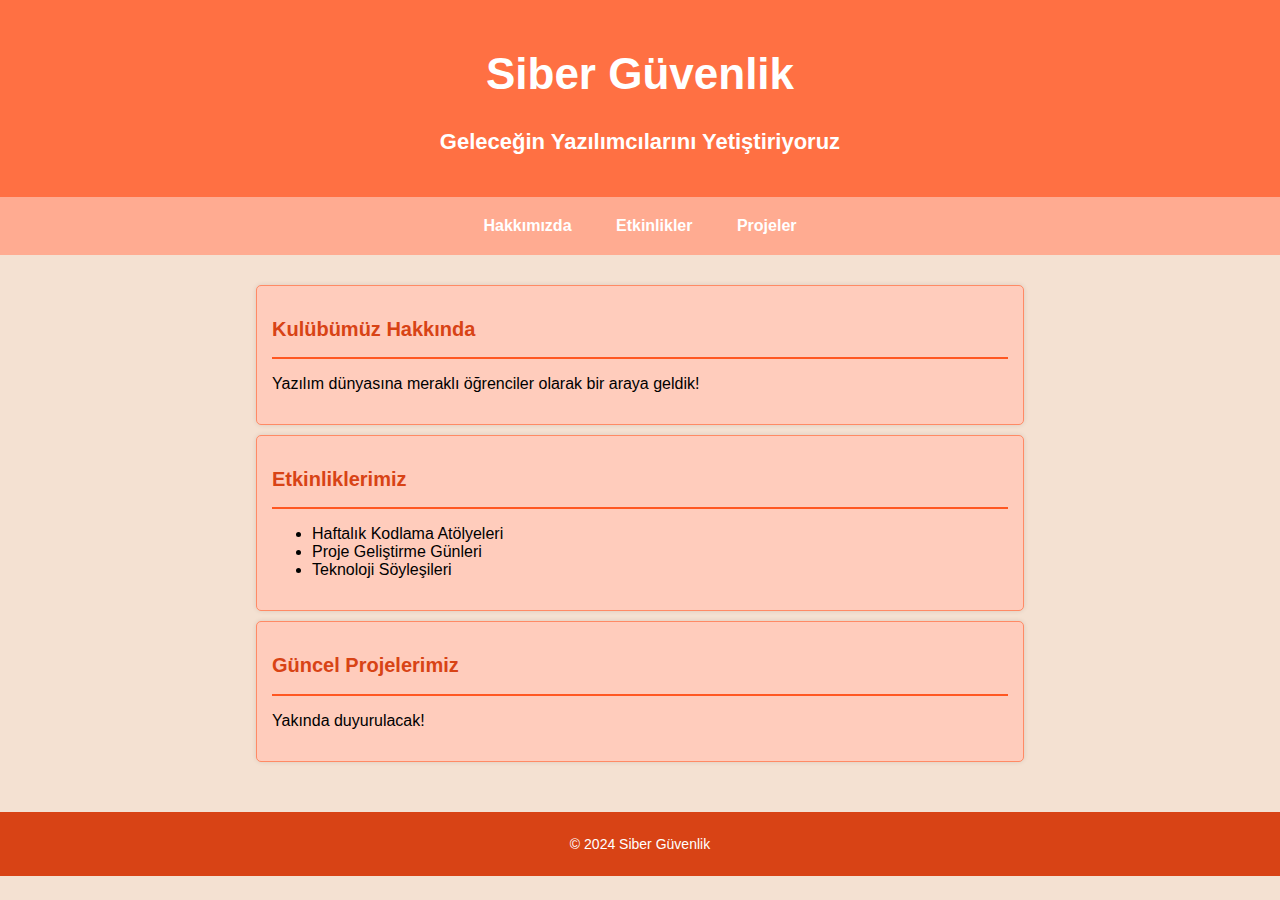
<file: index.html>
<!DOCTYPE html>
<html lang="tr">
<head>
    <meta charset="UTF-8">
    
<title>Siber Güvenlik </title>
    <link rel="stylesheet" href="styles.css">
</head>
<body>
    <div class="header">
        <h1 class="centered">Siber Güvenlik </h1>
        <p class="centered">Geleceğin Yazılımcılarını Yetiştiriyoruz</p>
    </div>
    <div class="navbar">
        <a href="#hakkimizda" class="active">Hakkımızda</a>
        <a href="#etkinlikler">Etkinlikler</a>
        <a href="#projeler">Projeler</a>
    </div>
    <div class="container">
        <div class="box" id="hakkimizda">
            <h2>Kulübümüz Hakkında</h2>
            <hr>
            <p>Yazılım dünyasına meraklı öğrenciler olarak bir araya geldik!</p>
        </div>
        <div class="box" id="etkinlikler">
            <h2>Etkinliklerimiz</h2>
            <hr>
            <ul>
                <li>Haftalık Kodlama Atölyeleri</li>
                <li>Proje Geliştirme Günleri</li>
                <li>Teknoloji Söyleşileri</li>
            </ul>
        </div>
        <div class="box" id="projeler">
            <h2>Güncel Projelerimiz</h2>
            <hr>
            <p>Yakında duyurulacak!</p>
        </div>
    </div>
    <div class="footer">
        <p>&copy; 2024 Siber Güvenlik </p>
    </div>
</body>
</html>
</file>
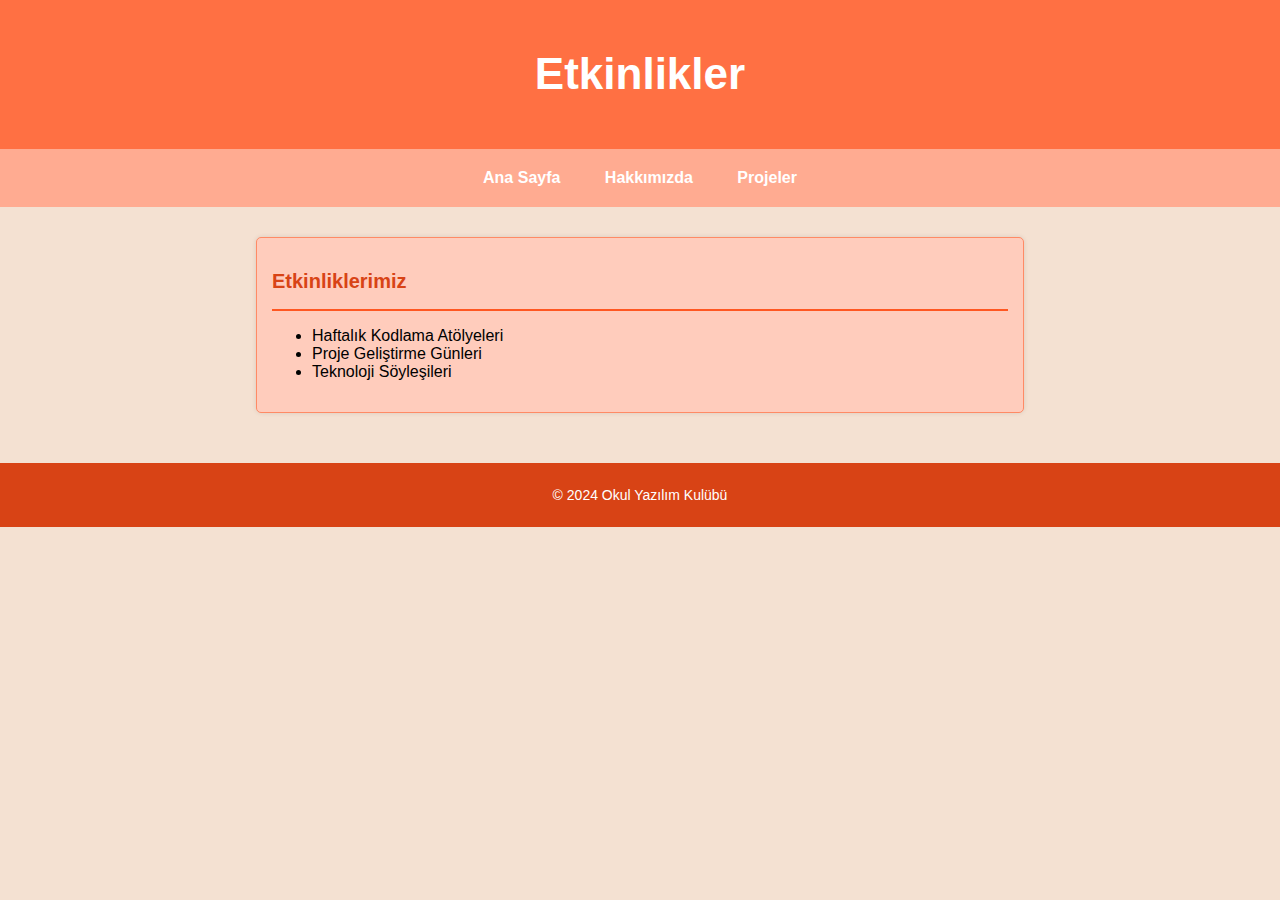
<file: etkinlikler.html>
<!DOCTYPE html>
<html lang="tr">
<head>
    <meta charset="UTF-8">
    <meta name="viewport" content="width=device-width, initial-scale=1.0">
    <title>Etkinlikler</title>
    <link rel="stylesheet" href="styles.css">
</head>
<body>
    <div class="header">
        <h1 class="centered">Etkinlikler</h1>
    </div>
    <div class="navbar">
        <a href="index.html">Ana Sayfa</a>
        <a href="hakkimizda.html">Hakkımızda</a>
        <a href="projeler.html">Projeler</a>
    </div>
    <div class="container">
        <div class="box">
            <h2>Etkinliklerimiz</h2>
            <hr>
            <ul>
                <li>Haftalık Kodlama Atölyeleri</li>
                <li>Proje Geliştirme Günleri</li>
                <li>Teknoloji Söyleşileri</li>
            </ul>
        </div>
    </div>
    <div class="footer">
        <p>&copy; 2024 Okul Yazılım Kulübü</p>
    </div>
</body>
</html>
</file>
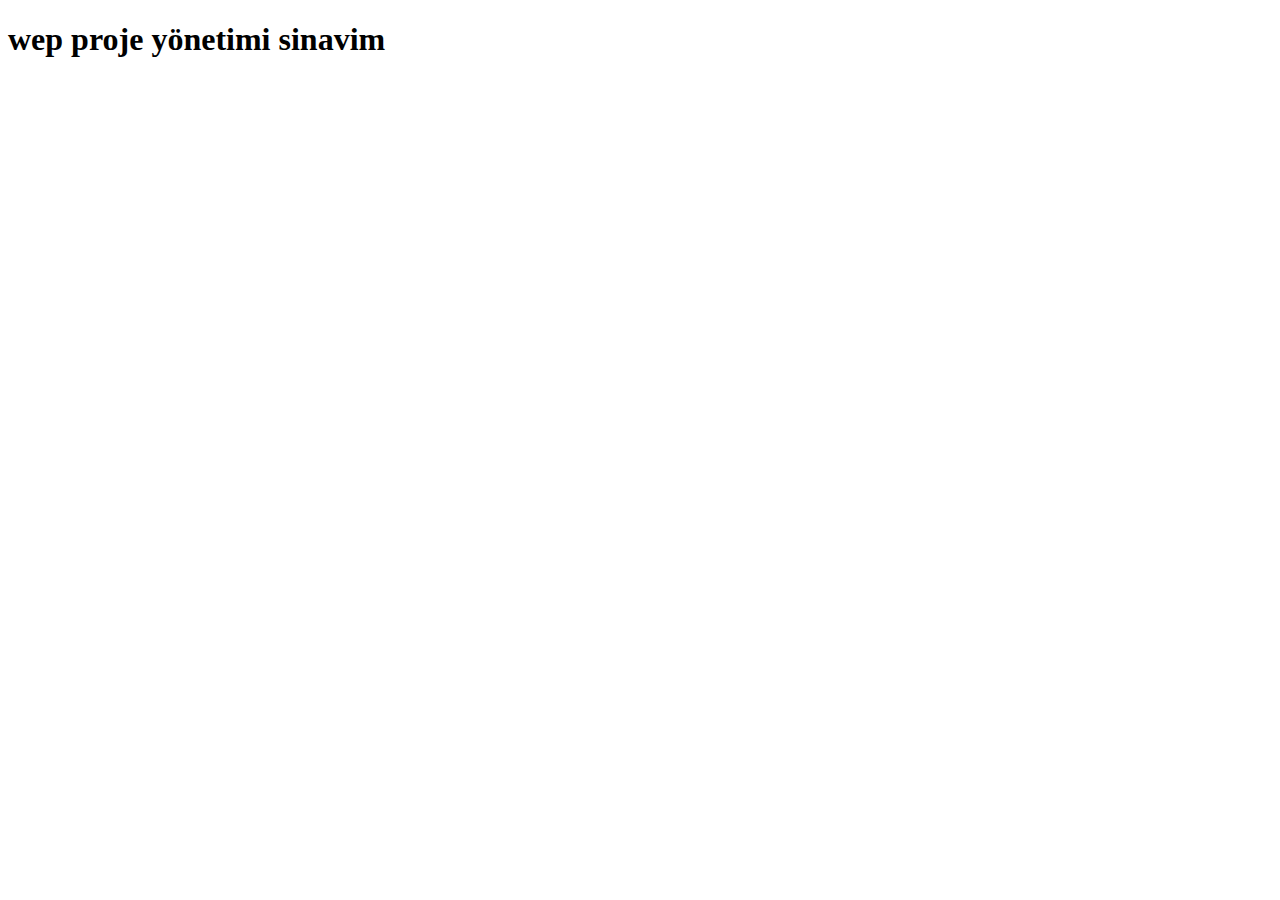
<file: finalsinavi.html>
<!doctype html>
<html lang="en">
  <head>
    <meta charset="utf-8">
    <meta name="viewport" content="width=device-width, initial-scale=1">
    <title>wep proje yönetimi sinavim</title>
    <link href="https://cdn.jsdelivr.net/npm/bootstrap@5.3.6/dist/css/bootstrap.min.css" rel="stylesheet" integrity="sha384-4Q6Gf2aSP4eDXB8Miphtr37CMZZQ5oXLH2yaXMJ2w8e2ZtHTl7GptT4jmndRuHDT" crossorigin="anonymous">
  </head>
  <body>
    <h1 class="display-1">wep proje yönetimi sinavim</h1>
    <script src="https://cdn.jsdelivr.net/npm/bootstrap@5.3.6/dist/js/bootstrap.bundle.min.js" integrity="sha384-j1CDi7MgGQ12Z7Qab0qlWQ/Qqz24Gc6BM0thvEMVjHnfYGF0rmFCozFSxQBxwHKO" crossorigin="anonymous"></script>
  </body>
</html>
</file>
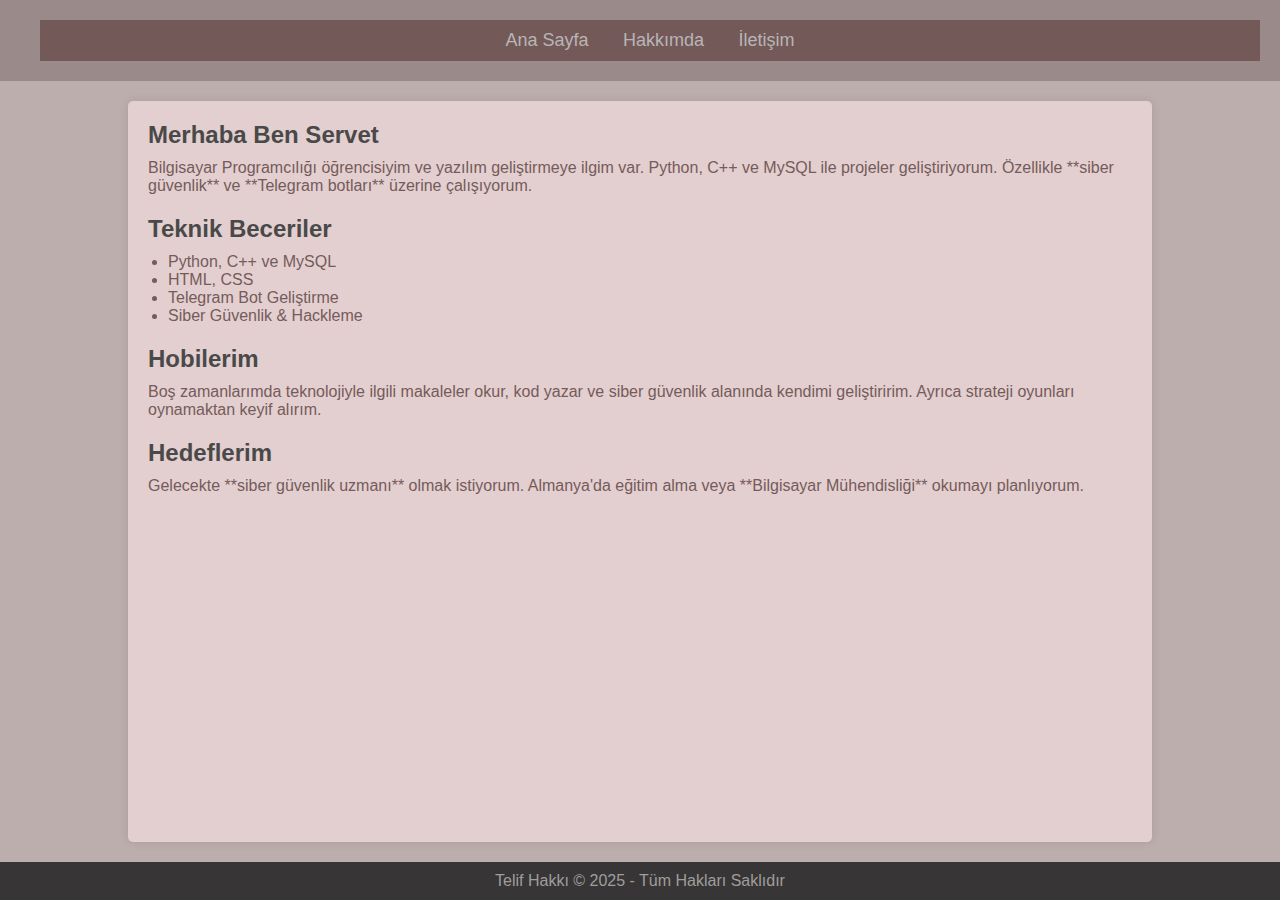
<file: hakkimda.html>
<!DOCTYPE html>
<html lang="tr">
<head>
    <meta charset="UTF-8">
    <meta name="viewport" content="width=device-width, initial-scale=1.0">
    <title>Hakkımda</title>
    <link rel="stylesheet" href="style.css">
</head>
<body>

    <header>
        <h1></h1>
        <nav>
            <ul>
                <li><a href="index.html">Ana Sayfa</a></li>
                <li><a href="hakkimda.html">Hakkımda</a></li>
                <li><a href="iletisim.html">İletişim</a></li>
            </ul>
        </nav>
    </header>

    <main>
        <section class="profile">
            
            <h2>Merhaba Ben Servet</h2>
            <p>Bilgisayar Programcılığı öğrencisiyim ve yazılım geliştirmeye ilgim var. Python, C++ ve MySQL ile projeler geliştiriyorum. Özellikle **siber güvenlik** ve **Telegram botları** üzerine çalışıyorum.</p>
        </section>

        <section class="skills">
            <h2>Teknik Beceriler</h2>
            <ul>
                <li>Python, C++ ve MySQL</li>
                <li>HTML, CSS </li>
                <li>Telegram Bot Geliştirme</li>
                <li>Siber Güvenlik & Hackleme</li>
            </ul>
        </section>

        <section class="hobbies">
            <h2>Hobilerim</h2>
            <p>Boş zamanlarımda teknolojiyle ilgili makaleler okur, kod yazar ve siber güvenlik alanında kendimi geliştiririm. Ayrıca strateji oyunları oynamaktan keyif alırım.</p>
        </section>

        <section class="goals">
            <h2>Hedeflerim</h2>
            <p>Gelecekte **siber güvenlik uzmanı** olmak istiyorum. Almanya'da eğitim alma veya **Bilgisayar Mühendisliği** okumayı planlıyorum.</p>
        </section>
    </main>

    <footer>
        <p>Telif Hakkı &copy; 2025 - Tüm Hakları Saklıdır</p>
    </footer>

</body>
</html>
</file>
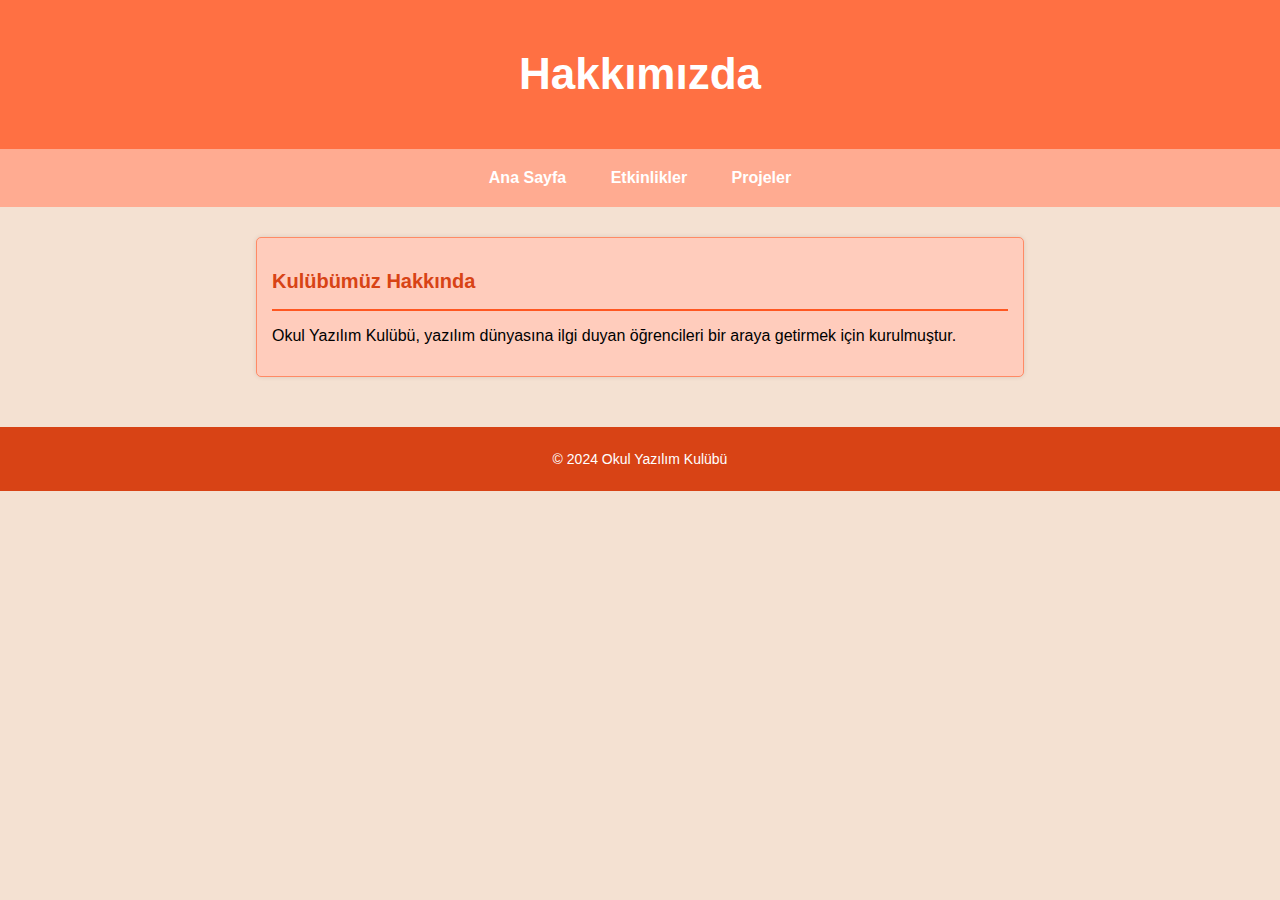
<file: hakkımızda.html>
<!DOCTYPE html>
<html lang="tr">
<head>
    <meta charset="UTF-8">
    <meta name="viewport" content="width=device-width, initial-scale=1.0">
    <title>Hakkımızda</title>
    <link rel="stylesheet" href="styles.css">
</head>
<body>
    <div class="header">
        <h1 class="centered">Hakkımızda</h1>
    </div>
    <div class="navbar">
        <a href="index.html">Ana Sayfa</a>
        <a href="etkinlikler.html">Etkinlikler</a>
        <a href="projeler.html">Projeler</a>
    </div>
    <div class="container">
        <div class="box">
            <h2>Kulübümüz Hakkında</h2>
            <hr>
            <p>Okul Yazılım Kulübü, yazılım dünyasına ilgi duyan öğrencileri bir araya getirmek için kurulmuştur.</p>
        </div>
    </div>
    <div class="footer">
        <p>&copy; 2024 Okul Yazılım Kulübü</p>
    </div>
</body>
</html>
</file>
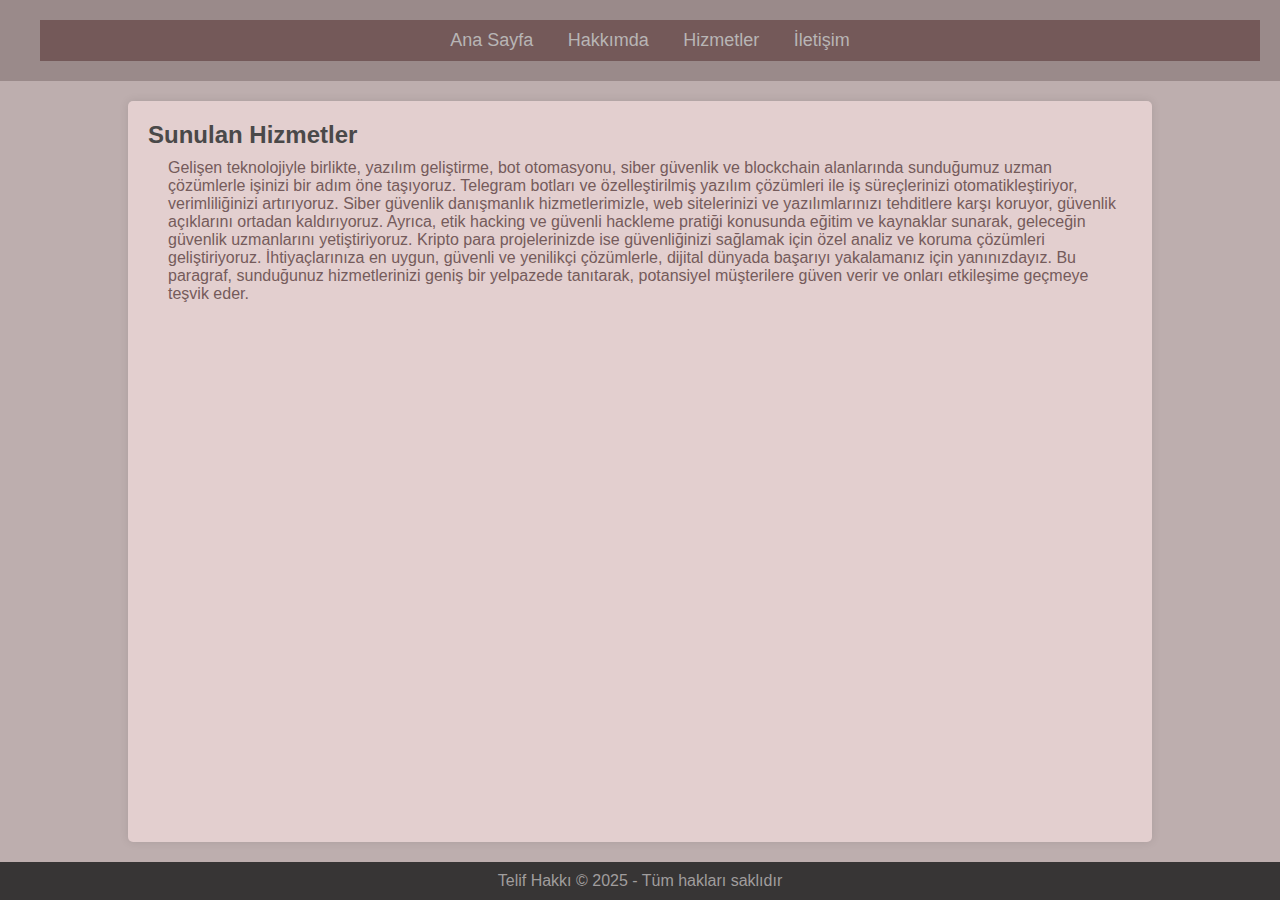
<file: hizmetler.html>
<!DOCTYPE html>
<html lang="tr">
<head>
    <meta charset="UTF-8">
    <meta name="viewport" content="width=device-width, initial-scale=1.0">
    <title>Hizmetler</title>
    <link rel="stylesheet" href="style.css">
</head>
<body>

    <header>
        <h1></h1>
        <nav>
            <ul>
                <li><a href="index.html">Ana Sayfa</a></li>
                <li><a href="hakkimda.html">Hakkımda</a></li>
                <li><a href="hizmetler.html">Hizmetler</a></li>
                <li><a href="iletisim.html">İletişim</a></li>
            </ul>
        </nav>
    </header>

    <main>
        <section>
            <h2>Sunulan Hizmetler</h2>
            <ul>
                Gelişen teknolojiyle birlikte, yazılım geliştirme, bot otomasyonu, siber güvenlik ve blockchain alanlarında sunduğumuz uzman çözümlerle işinizi bir adım öne taşıyoruz. Telegram botları ve özelleştirilmiş yazılım çözümleri ile iş süreçlerinizi otomatikleştiriyor, verimliliğinizi artırıyoruz. Siber güvenlik danışmanlık hizmetlerimizle, web sitelerinizi ve yazılımlarınızı tehditlere karşı koruyor, güvenlik açıklarını ortadan kaldırıyoruz. Ayrıca, etik hacking ve güvenli hackleme pratiği konusunda eğitim ve kaynaklar sunarak, geleceğin güvenlik uzmanlarını yetiştiriyoruz. Kripto para projelerinizde ise güvenliğinizi sağlamak için özel analiz ve koruma çözümleri geliştiriyoruz. İhtiyaçlarınıza en uygun, güvenli ve yenilikçi çözümlerle, dijital dünyada başarıyı yakalamanız için yanınızdayız.

                Bu paragraf, sunduğunuz hizmetlerinizi geniş bir yelpazede tanıtarak, potansiyel müşterilere güven verir ve onları etkileşime geçmeye teşvik eder.
            </ul>
        </section>
    </main>

    <footer>
        <p>Telif Hakkı © 2025 - Tüm hakları saklıdır</p>
    </footer>

</body>
</html>
</file>
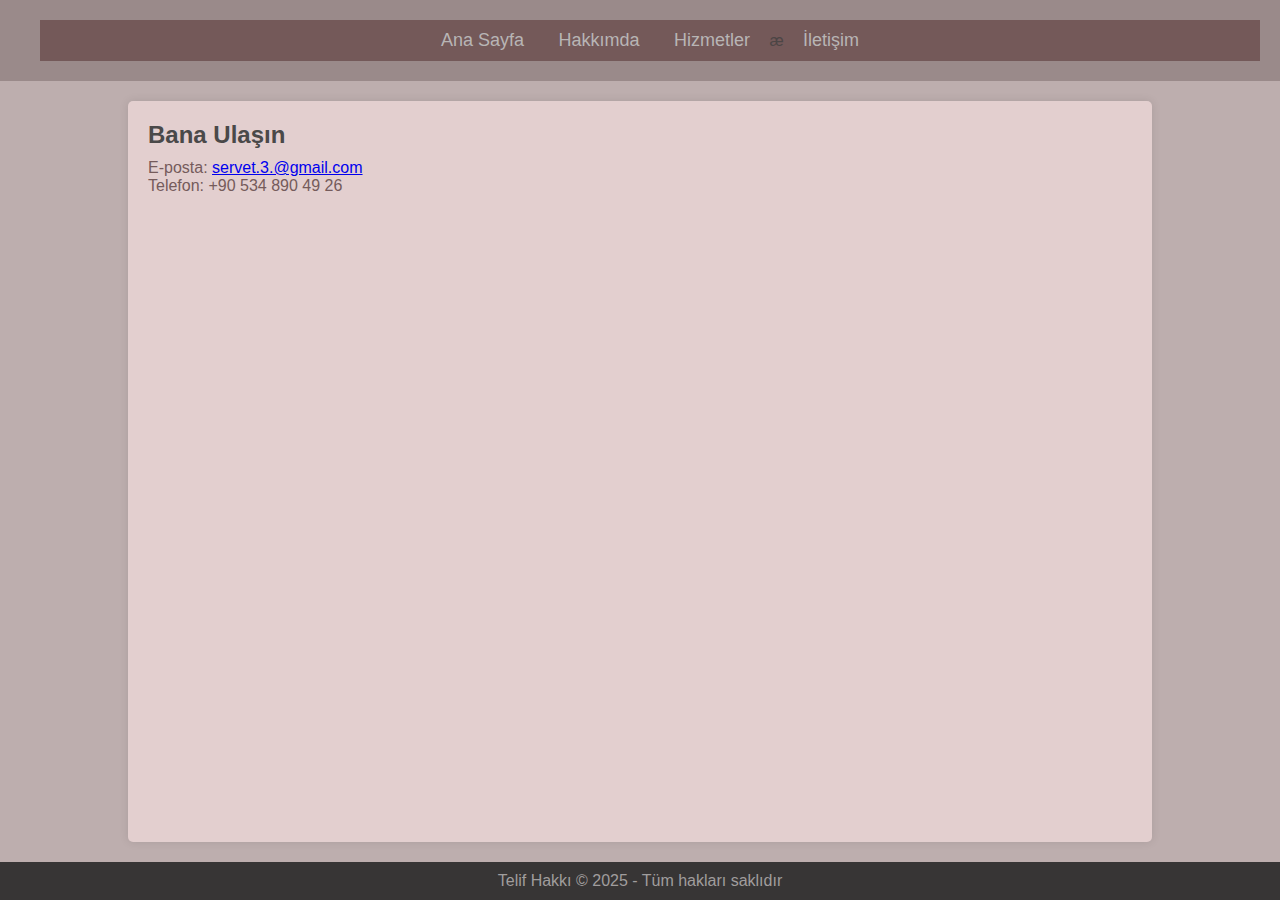
<file: iletisim.html>
<!DOCTYPE html>
<html lang="tr">
<head>
    <meta charset="UTF-8">
    <meta name="viewport" content="width=device-width, initial-scale=1.0">
    <title>İletişim</title>
    <link rel="stylesheet" href="style.css">
</head>
<body>

    <header>
        <h1></h1>
        <nav>
            <ul>
                <li><a href="index.html">Ana Sayfa</a></li>
                <li><a href="hakkimda.html">Hakkımda</a></li>
                <li><a href="hizmetler.html">Hizmetler</a></li>
              æ  <li><a href="iletisim.html">İletişim</a></li>
            </ul>
        </nav>
    </header>

    <main>
        <section>
            <h2>Bana Ulaşın</h2>
            <p>E-posta: <a href="mailto:ornek@eposta.com">servet.3.@gmail.com</a></p>
            <p>Telefon: +90 534 890 49 26</p>
        </section>
    </main>

    <footer>
        <p>Telif Hakkı © 2025 - Tüm hakları saklıdır</p>
    </footer>

</body>
</html>
</file>
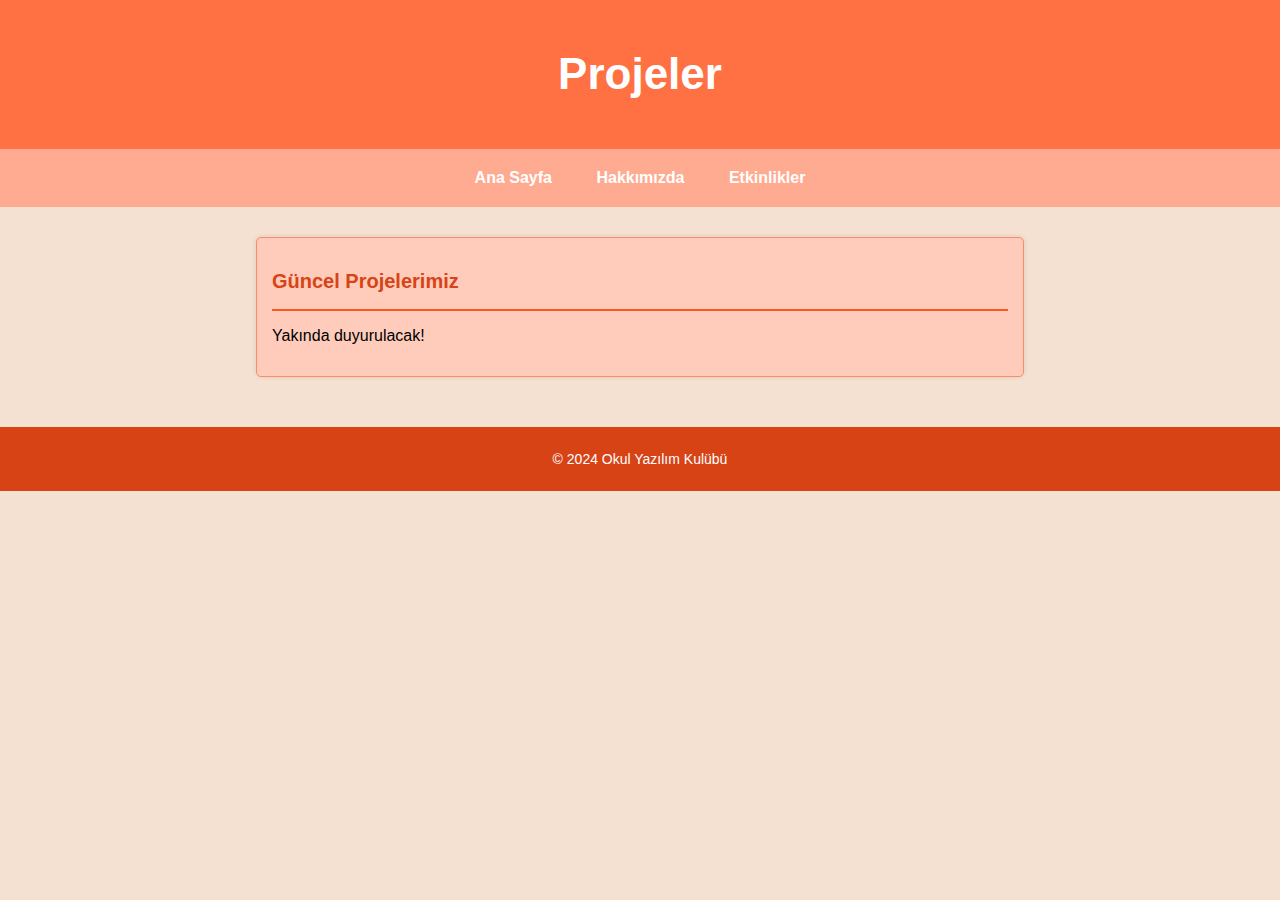
<file: projeler.html>
<!DOCTYPE html>
<html lang="tr">
<head>
    <meta charset="UTF-8">
    <meta name="viewport" content="width=device-width, initial-scale=1.0">
    <title>Projeler</title>
    <link rel="stylesheet" href="styles.css">
</head>
<body>
    <div class="header">
        <h1 class="centered">Projeler</h1>
    </div>
    <div class="navbar">
        <a href="index.html">Ana Sayfa</a>
        <a href="hakkimizda.html">Hakkımızda</a>
        <a href="etkinlikler.html">Etkinlikler</a>
    </div>
    <div class="container">
        <div class="box">
            <h2>Güncel Projelerimiz</h2>
            <hr>
            <p>Yakında duyurulacak!</p>
        </div>
    </div>
    <div class="footer">
        <p>&copy; 2024 Okul Yazılım Kulübü</p>
    </div>
</body>
</html>
</file>
<file: styles.css>
body {
    font-family: Arial, sans-serif;
    background-color: #f4e1d2;
    margin: 0;
    text-align: center;
}

.header {
    background-color: #ff7043;
    color: white;
    padding: 20px 0;
    font-size: 22px;
    font-weight: bold;
}

.navbar {
    background-color: #ffab91;
    padding: 10px;
}

.navbar a {
    color: white;
    text-decoration: none;
    padding: 10px 20px;
    display: inline-block;
    font-weight: bold;
}

.navbar a:hover {
    background-color: #d84315;
    border-radius: 5px;
}

.container {
    width: 60%;
    margin: auto;
    padding: 20px 0;
}

.box {
    background: #ffccbc;
    padding: 15px;
    margin: 10px 0;
    border-radius: 5px;
    border: 1px solid #ff8a65;
    text-align: left;
    box-shadow: 0px 0px 5px rgba(0, 0, 0, 0.1);
}

.box h2 {
    color: #d84315;
    font-size: 20px;
}

.box hr {
    border: 0;
    height: 2px;
    background: #ff5722;
    width: 100%;
}

.footer {
    background-color: #d84315;
    color: white;
    padding: 10px 0;
    margin-top: 20px;
    font-size: 14px;
}
</file>
<file: style.css>
* {
    margin: 0;
    padding: 0;
    box-sizing: border-box;
}

body {
    font-family: Arial, sans-serif;
    background-color: #bdaeae;
    color: #755b5b;
    display: flex;
    flex-direction: column;
    min-height: 100vh; /* Sayfanın tamamını kaplamasını sağlar */
}

header {
    background: #9a8a8a;
    color: rgb(76, 69, 69);
    padding: 20px;
    text-align: center;
}

nav ul {
    list-style: none;
    padding: 10px;
    text-align: center;
    background: #745959;
}

nav ul li {
    display: inline;
    margin: 0 15px;
}

nav ul li a {
    color: rgb(184, 181, 181);
    text-decoration: none;
    font-size: 18px;
}

nav ul li a:hover {
    text-decoration: underline;
}

main {
    width: 80%;
    margin: 20px auto;
    padding: 20px;
    background: rgb(227, 207, 207);
    box-shadow: 0 0 10px rgba(0, 0, 0, 0.1);
    border-radius: 5px;
    flex: 1; /* İçeriğin esnek olmasını sağlar */
}

section {
    margin-bottom: 20px;
}

h2 {
    color: #4a4949;
    margin-bottom: 10px;
}

ul {
    margin-left: 20px;
}

.center-img {
    display: block;
    margin: 20px auto;
    width: 50%;
    border-radius: 10px;
}

footer {
    background: #373535;
    color: rgb(160, 157, 157);
    text-align: center;
    padding: 10px;
    width: 100%;
    margin-top: auto; /* Footer'ı sayfanın en altına iter */
}
</file>
